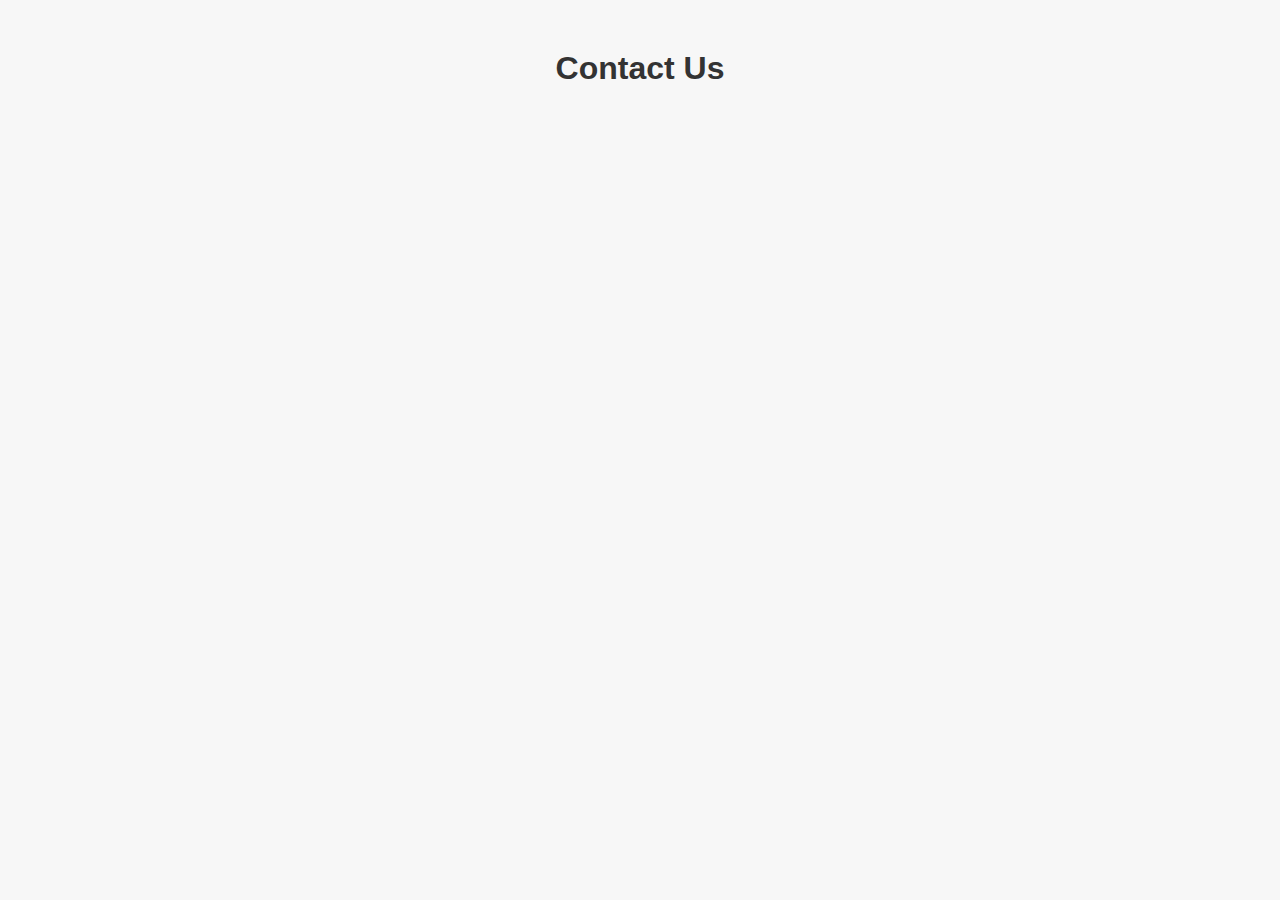
<file: contact.html>
<!DOCTYPE html>
<html lang="en">
<head>
  <meta charset="UTF-8">
  <meta name="viewport" content="width=device-width, initial-scale=1.0">
  <title>Contact — Your Brand</title>
  <meta name="description" content="Get in touch with Your Brand">
  <meta name="keywords" content="Your Brand, Contact, Support">
  <meta name="author" content="Your Name">
  <link rel="stylesheet" href="style.css">
</head>
<body>
  <h1>Contact Us</h1>
</body>
</html>
</file>
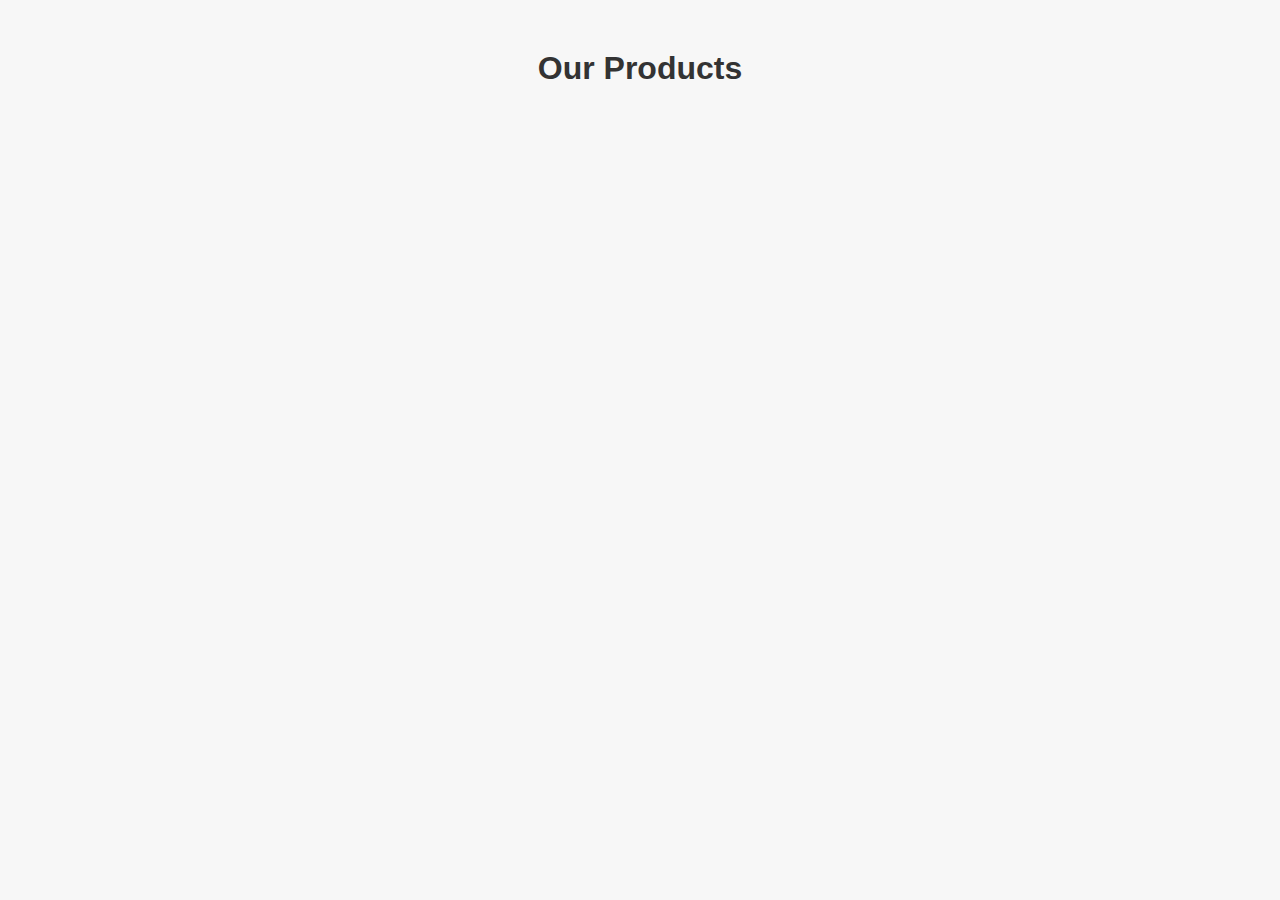
<file: products.html>
<!DOCTYPE html>
<html lang="en">
<head>
  <meta charset="UTF-8">
  <meta name="viewport" content="width=device-width, initial-scale=1.0">
  <title>Products — Your Brand</title>
  <meta name="description" content="Check out our products at Your Brand">
  <meta name="keywords" content="Your Brand, Products, Shop">
  <meta name="author" content="Your Name">
  <link rel="stylesheet" href="style.css">
</head>
<body>
  <h1>Our Products</h1>
</body>
</html>
</file>
<file: style.css>
body {
  font-family: Arial, sans-serif;
  margin: 0;
  padding: 0;
  background-color: #f7f7f7;
}

h1 {
  color: #333;
  text-align: center;
  margin-top: 50px;
}
</file>
